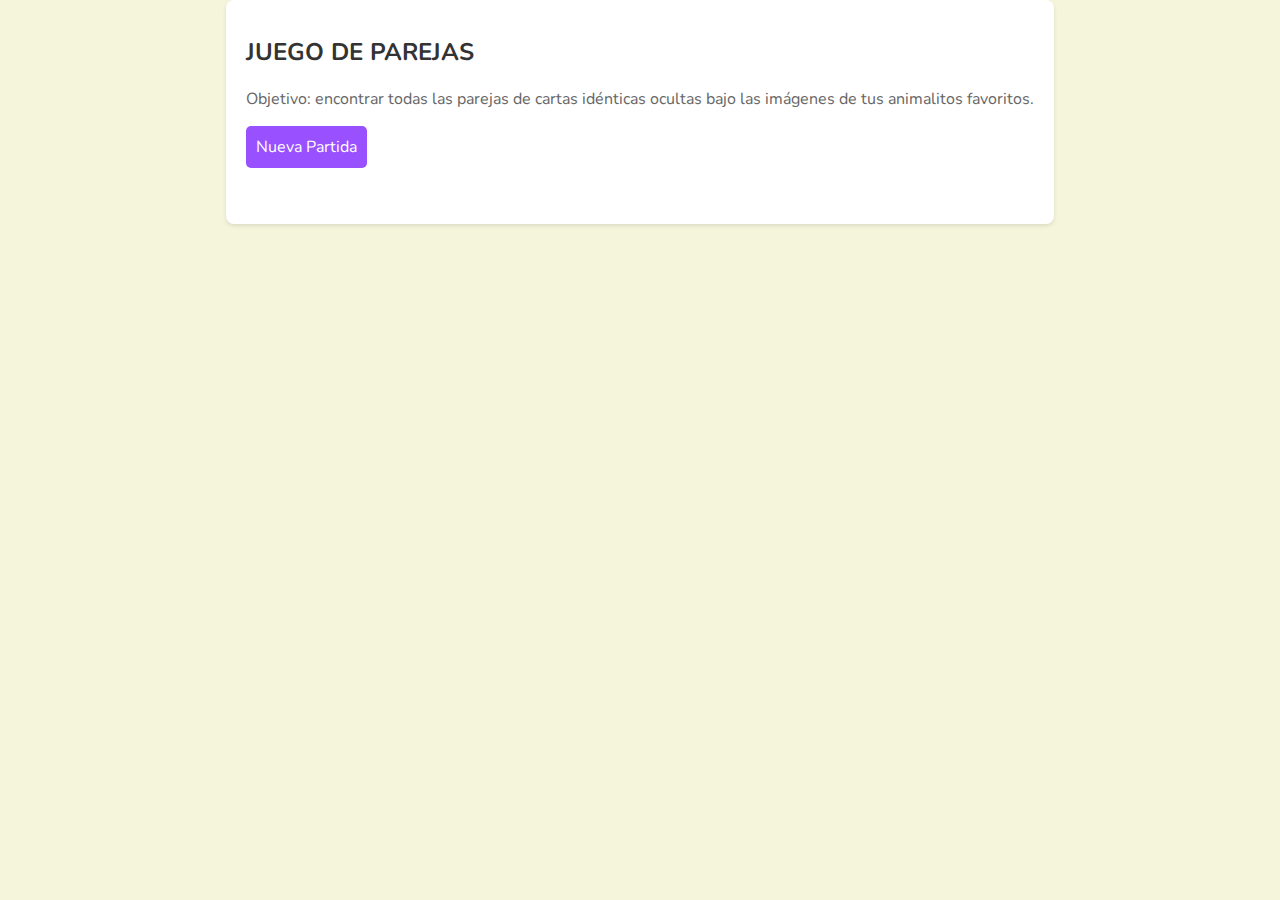
<file: index.html>
<!DOCTYPE html>
<html lang="en">
  <head>
    <meta charset="UTF-8" />
    <link rel="icon" type="image/svg+xml" href="/vite.svg" />
    <meta name="viewport" content="width=device-width, initial-scale=1.0" />
    <link rel="stylesheet" href="./src/style.css" />
    <title>Emparejar Cartas</title>
  </head>
  <body>
    <header>
      <h1>JUEGO DE PAREJAS</h1>
      <div class="introduccion">
        <p>
          Objetivo: encontrar todas las parejas de cartas idénticas ocultas bajo
          las imágenes de tus animalitos favoritos.
        </p>
      </div>
      <div class="button-container">
        <button id="nueva-partida">Nueva Partida</button>
      </div>
      <div class="intentos">
        <p id="numero-intentos"></p>
      </div>
      <div class="cartas-container"></div>
    </header>
    <script type="module" src="/src/main.ts"></script>
  </body>
</html>
</file>
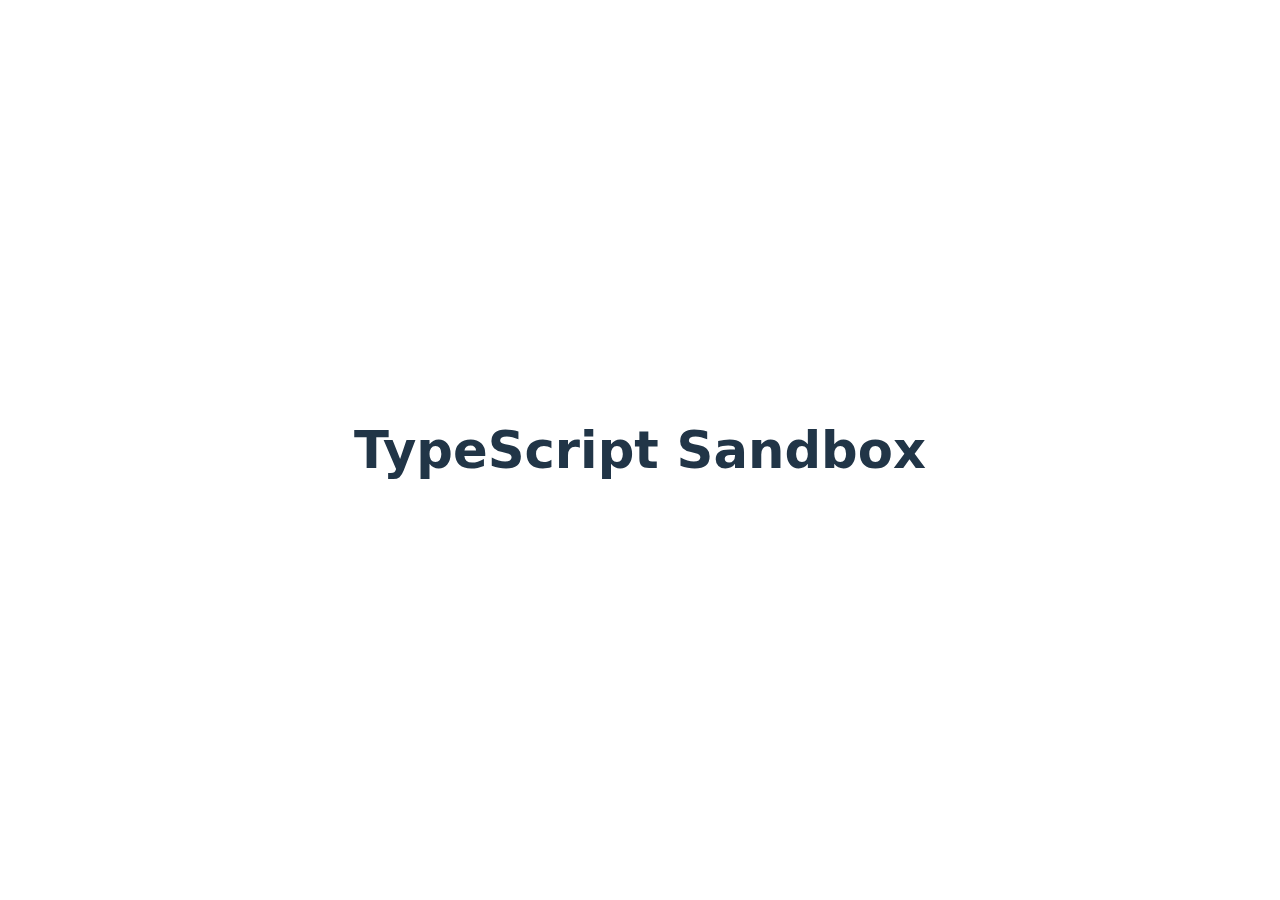
<file: 1-barajar-cartas/index.html>
<!DOCTYPE html>
<html lang="en">
  <head>
    <meta charset="UTF-8" />
    <link rel="icon" type="image/svg+xml" href="/vite.svg" />
    <meta name="viewport" content="width=device-width, initial-scale=1.0" />
    <link rel="stylesheet" href="src/style.css">
    <title>Vite + TS</title>
  </head>
  <body>
    <div id="app">
      <h1>TypeScript Sandbox</h1>
    </div>
    <script type="module" src="/src/main.ts"></script>
  </body>
</html>
</file>
<file: src/style.css>
@import url("https://fonts.googleapis.com/css2?family=Nunito:ital,wght@0,200..1000;1,200..1000&display=swap");

body {
  background-color: beige;
  font-family: "Nunito", sans-serif;
  margin: 0;
  padding: 0;
  display: flex;
  justify-content: center;
  align-items: center;
}

header {
  background-color: #fff;
  padding: 20px;
  border-radius: 8px;
  box-shadow: 0 2px 4px rgba(0, 0, 0, 0.1);
}

header h1 {
  color: #333;
  font-size: 24px;
  margin-bottom: 20px;
}

.introduccion {
  color: #666;
  font-size: 16px;
  margin-bottom: 10px;
}

.cartas-container {
  display: grid;
  grid-template-columns: repeat(4, 150px);
  gap: 20px;
  max-width: 800px;
  margin: 0 auto;
  justify-content: center;
}

.divCarta {
  width: 150px;
  height: 150px;
  background-color: rgb(225, 139, 194);
  border-radius: 10%;
  display: flex;
  justify-content: center;
  align-items: center;
}

.imagen {
  max-width: 100%;
  max-height: 100%;
}

button {
  background-color: rgb(153, 80, 255);
  color: white;
  border-radius: 5px;
  padding: 10px;
  border: none;
  font-family: "Nunito", sans-serif;
  font-size: 16px;
  cursor: pointer;
  margin-bottom: 20px;
}

button:hover {
  background-color: rgb(177, 127, 247);
}

.divCarta:hover {
  background-color: rgb(177, 127, 247);
}
</file>
<file: 1-barajar-cartas/src/style.css>
:root {
  font-family: Inter, system-ui, Avenir, Helvetica, Arial, sans-serif;
  line-height: 1.5;
  font-weight: 400;

  color-scheme: light dark;
  color: rgba(255, 255, 255, 0.87);
  background-color: #242424;

  font-synthesis: none;
  text-rendering: optimizeLegibility;
  -webkit-font-smoothing: antialiased;
  -moz-osx-font-smoothing: grayscale;
  -webkit-text-size-adjust: 100%;
}

a {
  font-weight: 500;
  color: #646cff;
  text-decoration: inherit;
}
a:hover {
  color: #535bf2;
}

body {
  margin: 0;
  display: flex;
  place-items: center;
  min-width: 320px;
  min-height: 100vh;
}

h1 {
  font-size: 3.2em;
  line-height: 1.1;
}

#app {
  max-width: 1280px;
  margin: 0 auto;
  padding: 2rem;
  text-align: center;
}

.logo {
  height: 6em;
  padding: 1.5em;
  will-change: filter;
  transition: filter 300ms;
}
.logo:hover {
  filter: drop-shadow(0 0 2em #646cffaa);
}
.logo.vanilla:hover {
  filter: drop-shadow(0 0 2em #3178c6aa);
}

.card {
  padding: 2em;
}

.read-the-docs {
  color: #888;
}

button {
  border-radius: 8px;
  border: 1px solid transparent;
  padding: 0.6em 1.2em;
  font-size: 1em;
  font-weight: 500;
  font-family: inherit;
  background-color: #1a1a1a;
  cursor: pointer;
  transition: border-color 0.25s;
}
button:hover {
  border-color: #646cff;
}
button:focus,
button:focus-visible {
  outline: 4px auto -webkit-focus-ring-color;
}

@media (prefers-color-scheme: light) {
  :root {
    color: #213547;
    background-color: #ffffff;
  }
  a:hover {
    color: #747bff;
  }
  button {
    background-color: #f9f9f9;
  }
}
</file>
